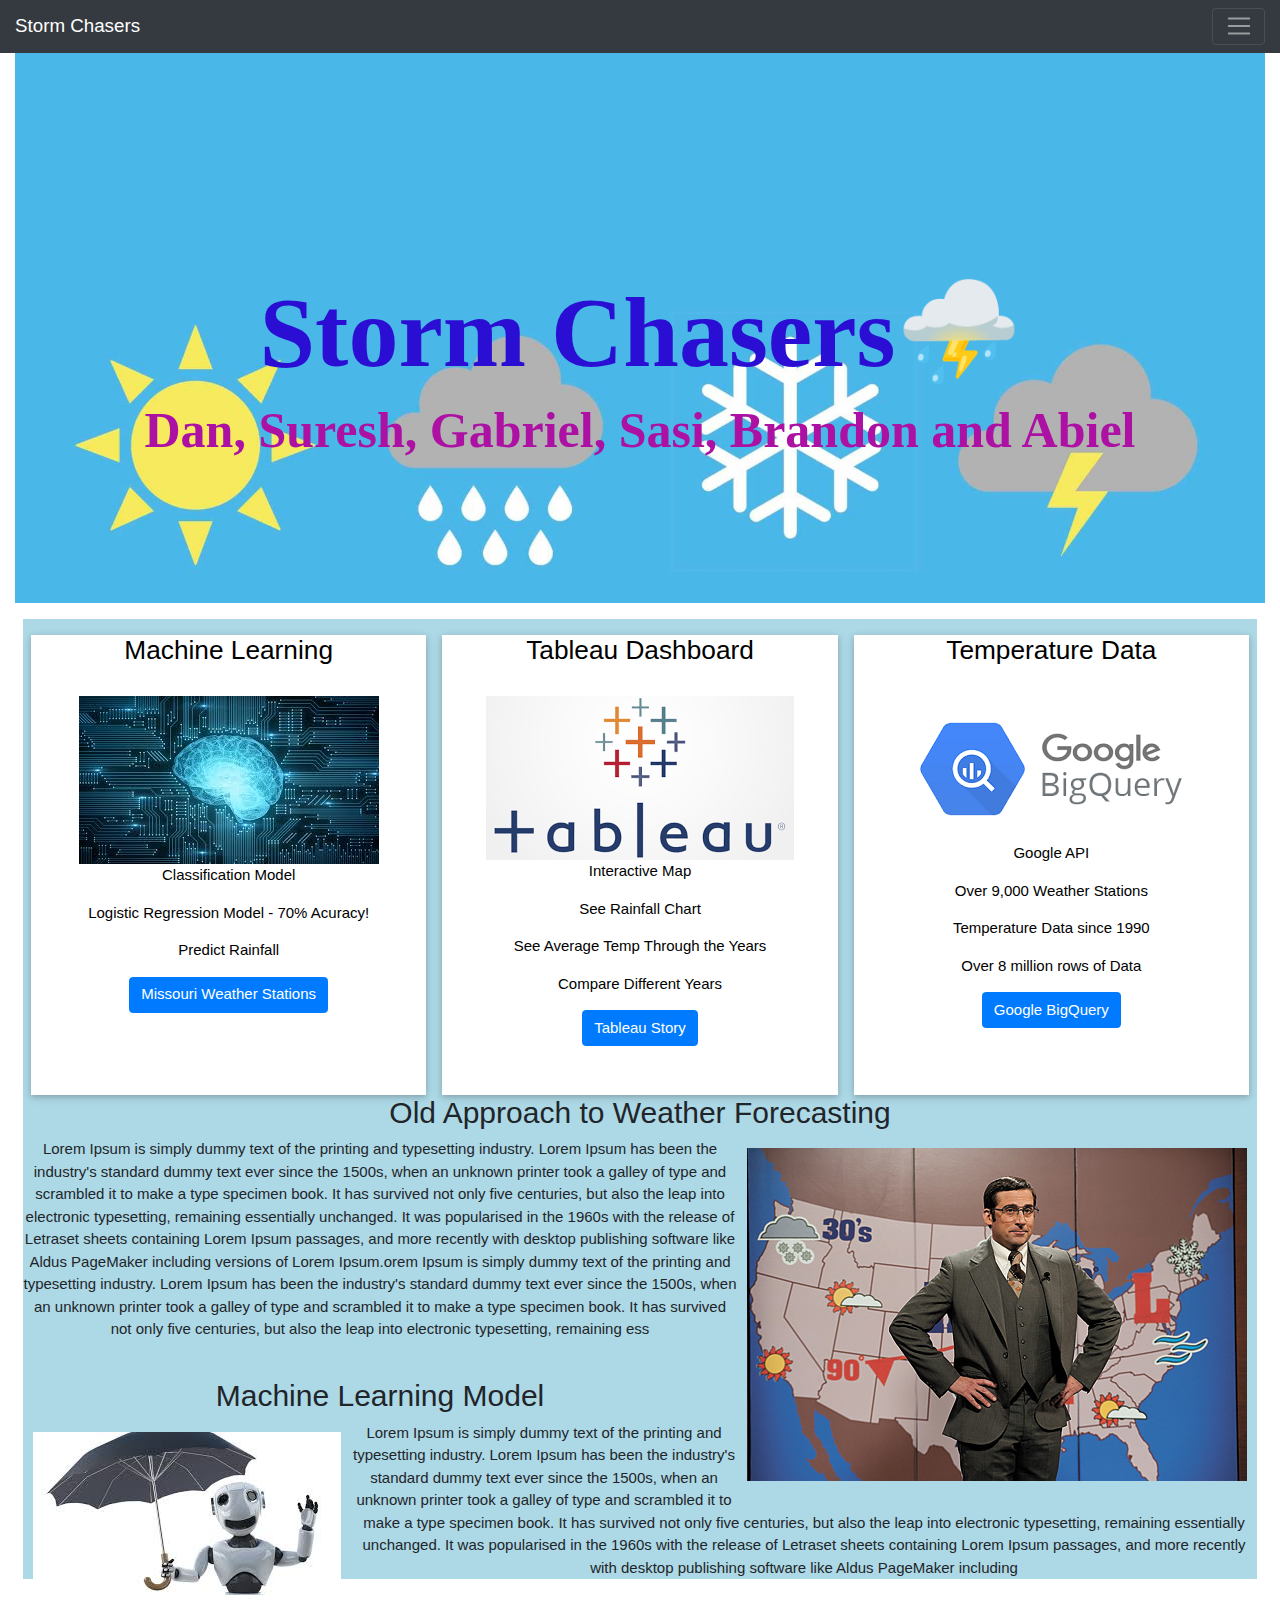
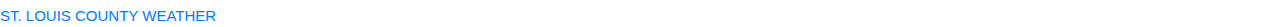
<file: rainchaser/storm_chasers/Final_Final_Project/templates/index.html>
<!DOCTYPE html>
<html lang="en">

<head>
    <meta charset="UTF-8">
    <meta name="viewport" content="width=device-width, initial-scale=1">
    <title>Temp Project</title>
    <link rel="stylesheet" href="https://stackpath.bootstrapcdn.com/bootstrap/4.3.1/css/bootstrap.min.css" integrity="sha384-ggOyR0iXCbMQv3Xipma34MD+dH/1fQ784/j6cY/iJTQUOhcWr7x9JvoRxT2MZw1T" crossorigin="anonymous">




    <!-- Our CSS -->
    <link rel="stylesheet" type="text/css" href="../static/css/styles.css">
    <meta name="viewport" content="width=device-width, initial-scale=1">
    <link rel="stylesheet" href="https://www.w3schools.com/w3css/4/w3.css">
    <link rel="stylesheet" href="https://www.w3schools.com/lib/w3-theme-black.css">
    <link rel="stylesheet" href="https://cdnjs.cloudflare.com/ajax/libs/font-awesome/4.3.0/css/font-awesome.min.css">
    <link rel="stylesheet" href="https://stackpath.bootstrapcdn.com/bootstrap/4.3.1/css/bootstrap.min.css" integrity="sha384-ggOyR0iXCbMQv3Xipma34MD+dH/1fQ784/j6cY/iJTQUOhcWr7x9JvoRxT2MZw1T" crossorigin="anonymous">
    <script src="https://code.jquery.com/jquery-3.3.1.slim.min.js" integrity="sha384-q8i/X+965DzO0rT7abK41JStQIAqVgRVzpbzo5smXKp4YfRvH+8abtTE1Pi6jizo" crossorigin="anonymous"></script>
    <script src="https://cdnjs.cloudflare.com/ajax/libs/popper.js/1.14.7/umd/popper.min.js" integrity="sha384-UO2eT0CpHqdSJQ6hJty5KVphtPhzWj9WO1clHTMGa3JDZwrnQq4sF86dIHNDz0W1" crossorigin="anonymous"></script>
    <script src="https://stackpath.bootstrapcdn.com/bootstrap/4.3.1/js/bootstrap.min.js" integrity="sha384-JjSmVgyd0p3pXB1rRibZUAYoIIy6OrQ6VrjIEaFf/nJGzIxFDsf4x0xIM+B07jRM" crossorigin="anonymous"></script>
    <style>
        .textWrap {
            float: left;
            margin: 10px;
        }
        
        .textWrap p {
            padding-top: 3px;
        }
    </style>
    <style>
        .textWrapl {
            float: right;
            margin: 10px;
        }
        
        .textWrapl p {
            padding-top: 3px;
        }
    </style>

    <style>
        body {
            background-image: "raincloud.png";
            background-repeat: no-repeat;
            background-size: cover;
        }
    </style>
</head>
<nav class="navbar navbar-dark bg-dark">
    <a class="navbar-brand" href="C:\Users\beach\Desktop\HTML project\index.html">Storm Chasers</a>
    <button class="navbar-toggler" type="button" data-toggle="collapse" data-target="#navbarSupportedContent" aria-controls="navbarSupportedContent" aria-expanded="false" aria-label="Toggle navigation">
        <span class="navbar-toggler-icon"></span>
    </button>
    <div class="collapse navbar-collapse" id="navbarSupportedContent">
        <ul class="navbar-nav mr-auto">

            <li class="nav-item dropdown active">
                <a class="nav-link dropdown-toggle" href="index.html" id="navbarDropdown" role="button" data-toggle="dropdown" aria-haspopup="true" aria-expanded="false">
                    Home
                </a>
                <div class="dropdown-menu active" aria-labelledby="navbarDropdownMenuLink">
                    <a class="dropdown-item active" href="/missouri">Machine Learning</a>
                    <a class="dropdown-item active" href="/">Home</a>
                    <a class="dropdown-item active" href="/tableau">Tableau</a>
                    <div class="dropdown-divider"></div>
                    <a class="dropdown-item" href="#"></a>
                </div>
            </li>
        </ul>

    </div>
</nav>

<body backgorund="raincloud1.png">


    <div class="wrapper">

        <div class="container-fluid">
            <div class="weather text-center">
                <h1>Storm Chasers⛈️</h1>
                <h2> Dan, Suresh, Gabriel, Sasi, Brandon and Abiel</h2>
            </div>




            <div class="w3-row-padding w3-center w3-margin-top">
                <div class="w3-third">
                    <div class="w3-card w3-container w3-white w3-margin-top" style="min-height:460px">
                        <h3>Machine Learning</h3><br>
                        <img src="../static/resources/mlearning.jfif">
                        <p>Classification Model</p>
                        <p>Logistic Regression Model - 70% Acuracy!</p>
                        <p>Predict Rainfall</p>
                        <p><a href="/missouri" class="btn btn-primary" role="button">Missouri Weather
                                Stations</a> </a>
                        </p>

                    </div>
                </div>

                <div class="w3-third">
                    <div class="w3-card w3-white w3-container w3-margin-top" style="min-height:460px">
                        <h3>Tableau Dashboard</h3><br>
                        <img src="../static/resources/tab.png">
                        <p>Interactive Map</p>
                        <p>See Rainfall Chart</p>
                        <p>See Average Temp Through the Years</p>
                        <p>Compare Different Years</p>
                        <p><a href="/tableau" class="btn btn-primary" role="button">Tableau Story</a> </a>
                        </p>
                    </div>
                </div>

                <div class="w3-third">
                    <div class="w3-card w3-white w3-container w3-margin-top" style="min-height:460px">
                        <h3>Temperature Data</h3><br>
                        <img src="../static/resources/googlequery.png">
                        <p>Google API</p>
                        <p>Over 9,000 Weather Stations</p>
                        <p>Temperature Data since 1990</p>
                        <p>Over 8 million rows of Data</p>
                        <p><a href="https://console.cloud.google.com/bigquery?project=dataanalytics-1558192367004&p=bigquery-public-data&d=noaa_gsod&page=dataset" class="btn btn-primary" role="button">Google BigQuery</a> </a>
                        </p>
                    </div>
                </div>

                <div style="background-color:lightblue">
                    <section>

                        <br>
                        <br>
                        <div style="background-color:lightblue">
                            <h2 class="text-center">Old Approach to Weather Forecasting</h2>
                            <div>
                                <img class="textWrapl" src='../static/resources/brick.jpg' />
                                <p>Lorem Ipsum is simply dummy text of the printing and typesetting industry. Lorem Ipsum has been the industry's standard dummy text ever since the 1500s, when an unknown printer took a galley of type and scrambled it to
                                    make a type specimen book. It has survived not only five centuries, but also the leap into electronic typesetting, remaining essentially unchanged. It was popularised in the 1960s with the release of Letraset sheets
                                    containing Lorem Ipsum passages, and more recently with desktop publishing software like Aldus PageMaker including versions of Lorem Ipsum.orem Ipsum is simply dummy text of the printing and typesetting industry. Lorem
                                    Ipsum has been the industry's standard dummy text ever since the 1500s, when an unknown printer took a galley of type and scrambled it to make a type specimen book. It has survived not only five centuries, but also
                                    the leap into electronic typesetting, remaining ess</p>
                            </div>




                    </section>

                    <br>

                    <h2 class="text-center"> Machine Learning Model</h2>
                    <div>

                        <img class="textWrap" src="../static/resources/weatherrobot.jfif" style="rcorners2" />

                        <p>Lorem Ipsum is simply dummy text of the printing and typesetting industry. Lorem Ipsum has been the industry's standard dummy text ever since the 1500s, when an unknown printer took a galley of type and scrambled it to make a type
                            specimen book. It has survived not only five centuries, but also the leap into electronic typesetting, remaining essentially unchanged. It was popularised in the 1960s with the release of Letraset sheets containing Lorem Ipsum
                            passages, and more recently with desktop publishing software like Aldus PageMaker including
                        </p>
                    </div>


                    </div>
                </div>
            </div>
            </section>


            <a class="weatherwidget-io" href="https://forecast7.com/en/38d61n90d41/st-louis-county/?unit=us" data-label_1="ST. LOUIS COUNTY" data-label_2="WEATHER" data-theme="marine">ST. LOUIS COUNTY WEATHER</a>
            <script>
                ! function(d, s, id) {
                    var js, fjs = d.getElementsByTagName(s)[0];
                    if (!d.getElementById(id)) {
                        js = d.createElement(s);
                        js.id = id;
                        js.src = 'https://weatherwidget.io/js/widget.min.js';
                        fjs.parentNode.insertBefore(js, fjs);
                    }
                }(document, 'script', 'weatherwidget-io-js');
            </script>




</body>

</html>
</file>
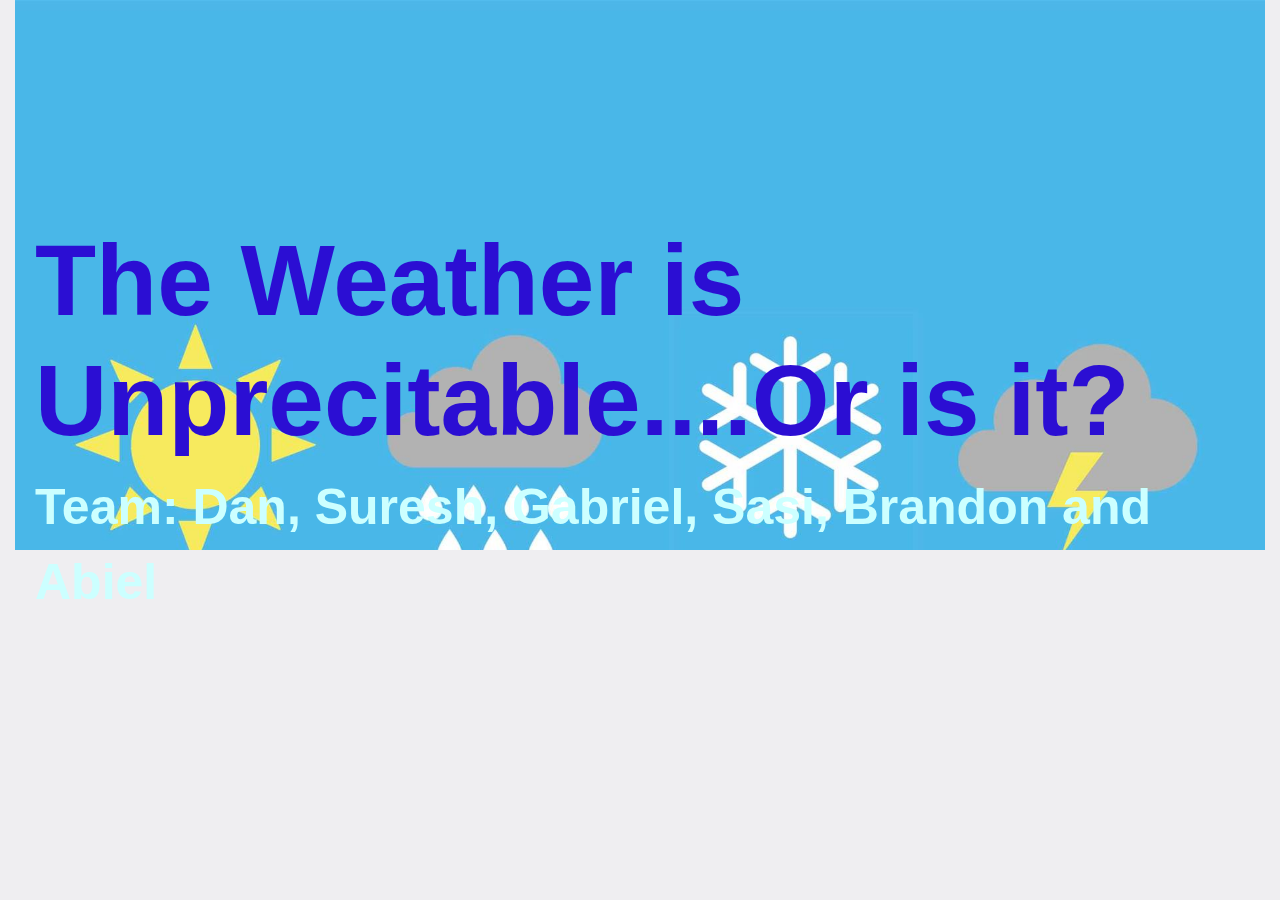
<file: rainchaser/storm_chasers/final_project_html/missouridata.html>
<!DOCTYPE html>
<html lang="en">

<head>
    <meta charset="UTF-8">
    <meta name="viewport" content="width=device-width, initial-scale=1">
    <title>Missouri Data</title>
    <link rel="stylesheet" href="https://stackpath.bootstrapcdn.com/bootstrap/4.3.1/css/bootstrap.min.css"
        integrity="sha384-ggOyR0iXCbMQv3Xipma34MD+dH/1fQ784/j6cY/iJTQUOhcWr7x9JvoRxT2MZw1T" crossorigin="anonymous">


   

    <!-- Our CSS -->
<link rel="stylesheet" type="text/css" href="styles.css">
<meta name="viewport" content="width=device-width, initial-scale=1">
<link rel="stylesheet" href="https://www.w3schools.com/w3css/4/w3.css">
<link rel="stylesheet" href="https://www.w3schools.com/lib/w3-theme-black.css">
<link rel="stylesheet" href="https://cdnjs.cloudflare.com/ajax/libs/font-awesome/4.3.0/css/font-awesome.min.css">

</head>

<body>

      
      <div class="wrapper">
            <div class="container-fluid">
      <div class="weather">
        <h1>The Weather is Unprecitable....Or is it?</h1>
        <p>Team: Dan, Suresh, Gabriel, Sasi, Brandon and Abiel</p>
      </div></div>
  
      

</div>
<section>
    <div class='tableauPlaceholder' id='viz1569890175413' style='position: relative'><noscript><a href='#'><img alt=' ' src='https:&#47;&#47;public.tableau.com&#47;static&#47;images&#47;SR&#47;SRX5D56M9&#47;1_rss.png' style='border: none' /></a></noscript><object class='tableauViz'  style='display:none;'><param name='host_url' value='https%3A%2F%2Fpublic.tableau.com%2F' /> <param name='embed_code_version' value='3' /> <param name='path' value='shared&#47;SRX5D56M9' /> <param name='toolbar' value='yes' /><param name='static_image' value='https:&#47;&#47;public.tableau.com&#47;static&#47;images&#47;SR&#47;SRX5D56M9&#47;1.png' /> <param name='animate_transition' value='yes' /><param name='display_static_image' value='yes' /><param name='display_spinner' value='yes' /><param name='display_overlay' value='yes' /><param name='display_count' value='yes' /><param name='filter' value='publish=yes' /></object></div>                <script type='text/javascript'>                    var divElement = document.getElementById('viz1569890175413');                    var vizElement = divElement.getElementsByTagName('object')[0];                    vizElement.style.width='100%';vizElement.style.height=(divElement.offsetWidth*0.75)+'px';                    var scriptElement = document.createElement('script');                    scriptElement.src = 'https://public.tableau.com/javascripts/api/viz_v1.js';                    vizElement.parentNode.insertBefore(scriptElement, vizElement);                </script></section>

</body>
</html>
</file>
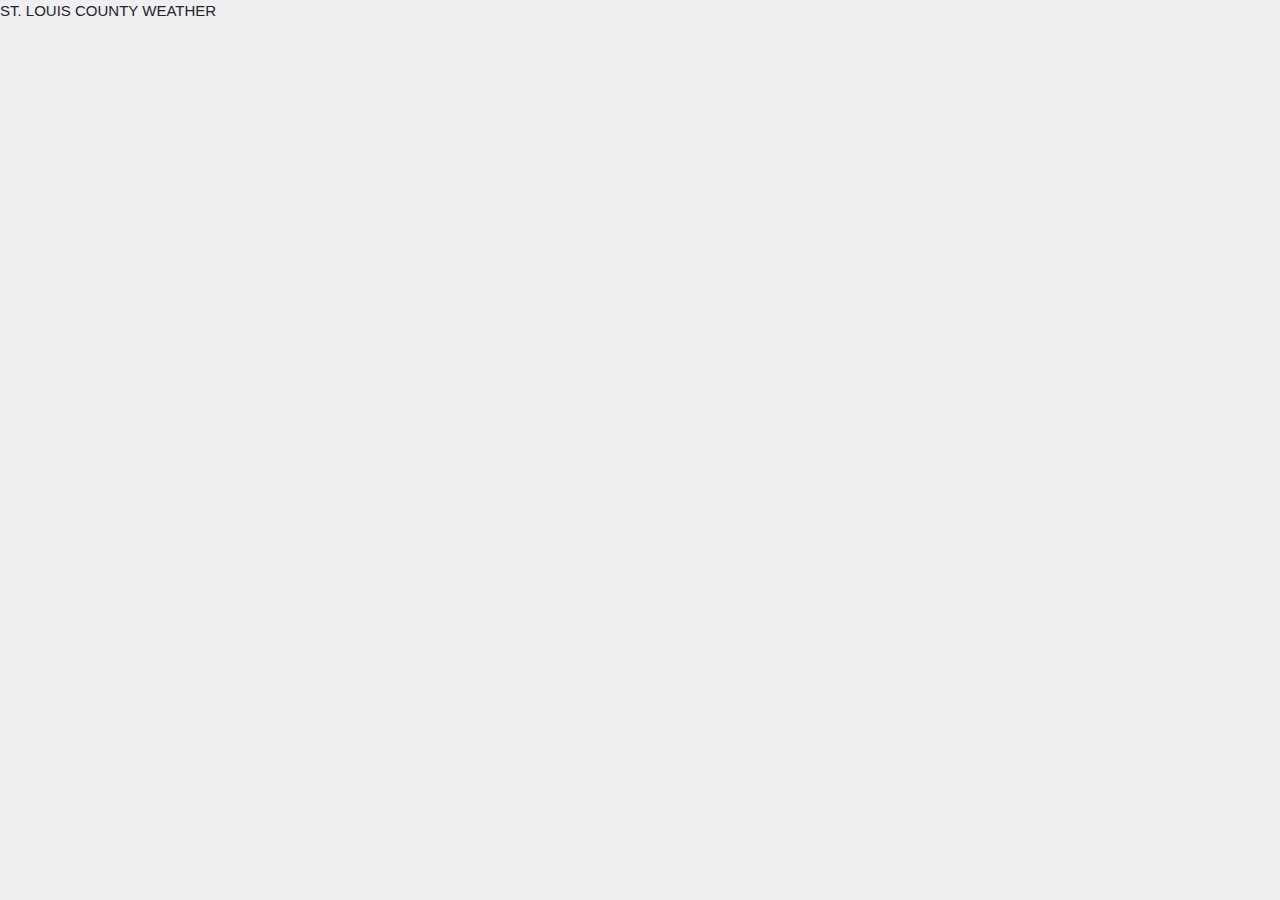
<file: rainchaser/storm_chasers/final_project_html/tableau.html>
<!DOCTYPE html>
<html lang="en">

<head>
    <meta charset="UTF-8">
    <meta name="viewport" content="width=device-width, initial-scale=1">
    <title>Temp Project</title>
    <link rel="stylesheet" href="https://stackpath.bootstrapcdn.com/bootstrap/4.3.1/css/bootstrap.min.css"
        integrity="sha384-ggOyR0iXCbMQv3Xipma34MD+dH/1fQ784/j6cY/iJTQUOhcWr7x9JvoRxT2MZw1T" crossorigin="anonymous">


   

    <!-- Our CSS -->
<link rel="stylesheet" type="text/css" href="styles.css">
<meta name="viewport" content="width=device-width, initial-scale=1">
<link rel="stylesheet" href="https://www.w3schools.com/w3css/4/w3.css">
<link rel="stylesheet" href="https://www.w3schools.com/lib/w3-theme-black.css">
<link rel="stylesheet" href="https://cdnjs.cloudflare.com/ajax/libs/font-awesome/4.3.0/css/font-awesome.min.css">

</head>

<body>



    <section >
           
    </div>

 
    
    <div class='tableauPlaceholder' id='viz1569890326505' style='position: relative'><noscript><a href='#'><img alt=' ' src='https:&#47;&#47;public.tableau.com&#47;static&#47;images&#47;We&#47;Weathermap_15695510875200&#47;TenMostPopulousStatesMO&#47;1_rss.png' style='border: none' /></a></noscript><object class='tableauViz'  style='display:none;'><param name='host_url' value='https%3A%2F%2Fpublic.tableau.com%2F' /> <param name='embed_code_version' value='3' /> <param name='path' value='views&#47;Weathermap_15695510875200&#47;TenMostPopulousStatesMO?:embed=y&amp;:display_count=y' /> <param name='toolbar' value='yes' /><param name='static_image' value='https:&#47;&#47;public.tableau.com&#47;static&#47;images&#47;We&#47;Weathermap_15695510875200&#47;TenMostPopulousStatesMO&#47;1.png' /> <param name='animate_transition' value='yes' /><param name='display_static_image' value='yes' /><param name='display_spinner' value='yes' /><param name='display_overlay' value='yes' /><param name='display_count' value='yes' /></object></div>                <script type='text/javascript'>                    var divElement = document.getElementById('viz1569890326505');                    var vizElement = divElement.getElementsByTagName('object')[0];                    vizElement.style.width='100%';vizElement.style.height=(divElement.offsetWidth*0.75)+'px';                    var scriptElement = document.createElement('script');                    scriptElement.src = 'https://public.tableau.com/javascripts/api/viz_v1.js';                    vizElement.parentNode.insertBefore(scriptElement, vizElement);                </script></section>



    <a class="weatherwidget-io" href="https://forecast7.com/en/38d61n90d41/st-louis-county/?unit=us" data-label_1="ST. LOUIS COUNTY" data-label_2="WEATHER" data-theme="marine" >ST. LOUIS COUNTY WEATHER</a>
    <script>
    !function(d,s,id){var js,fjs=d.getElementsByTagName(s)[0];if(!d.getElementById(id)){js=d.createElement(s);js.id=id;js.src='https://weatherwidget.io/js/widget.min.js';fjs.parentNode.insertBefore(js,fjs);}}(document,'script','weatherwidget-io-js');
    </script>










</body>
</file>
<file: rainchaser/storm_chasers/Final_Final_Project/static/css/styles.css>
.weather {
    position: relative;
    height: 550px;
    padding: 20px;
    margin: 0;
    background: black;
    background-image: url("weatherpage.png");
    background-attachment: fixed;
    background-position: bottom center;
    background-size: cover;
    font-family: fantasy;
}

body {
    background-color: lightblue;
}

#rcorners2 {
    border-radius: 15px 50px 30px;
    background: #73AD21;
    padding: 20px;
    width: 200px;
    height: 150px;
}

.weather h1 {
    margin-top: 200px;
    animation: title 1.2s forwards linear;
    font-size: 100px;
    font-weight: bolder;
    opacity: 100;
    animation: subtitle 1.2s forwards linear;
    animation-delay: 1.2s;
    color: #2b0ed3;
    font-family: cursive;
}

.weather h2 {
    animation: title 1.2s forwards linear;
    font-size: 50px;
    font-weight: bolder;
    opacity: 100;
    animation: subtitle 1.2s forwards linear;
    animation-delay: 1.2s;
    color: #ac11a4;
    font-family: cursive;
}

.weather p {
    font-size: 50px;
    font-weight: bolder;
    opacity: 100;
    animation: subtitle 1.2s forwards linear;
    animation-delay: 1.2s;
    color: #ccffff;
    font-family: cursive;
}

body {
    background-color: #efeef1;
    ;
}

#predictions_list li {
    font-family: cursive;
}
</file>
<file: rainchaser/storm_chasers/final_project_html/styles.css>
.weather {
    position: relative;
    height: 550px;
    padding: 20px;
    margin: 0;
    background: black;
    background-image: url("weatherbg.jpg");
    background-attachment: fixed;
    background-position: bottom center;
    background-size: cover;
  }

  
  body {
    background-color: lightblue;
  }
  
  #rcorners2 {
    border-radius: 15px 50px 30px;
    background: #73AD21;
    padding: 20px;
    width: 200px;
    height: 150px;
  }

  .weather h1 {
    margin-top: 200px;
    animation: title 1.2s forwards linear;
    font-size: 100px;
    font-weight: bolder;
    opacity: 100;
    animation: subtitle 1.2s forwards linear;
    animation-delay: 1.2s;
    color: #2b0ed3;
  }

  .weather h2 {
    animation: title 1.2s forwards linear;
    font-size: 50px;
    font-weight: bolder;
    opacity: 100;
    animation: subtitle 1.2s forwards linear;
    animation-delay: 1.2s;
    color: #ac11a4;
  }
  .weather p {
    font-size: 50px;
    font-weight: bolder;
    opacity: 100;
    animation: subtitle 1.2s forwards linear;
    animation-delay: 1.2s;
    color: #ccffff;
  }

  body {
    background-color: #efeef1;;
  
  }
</file>
